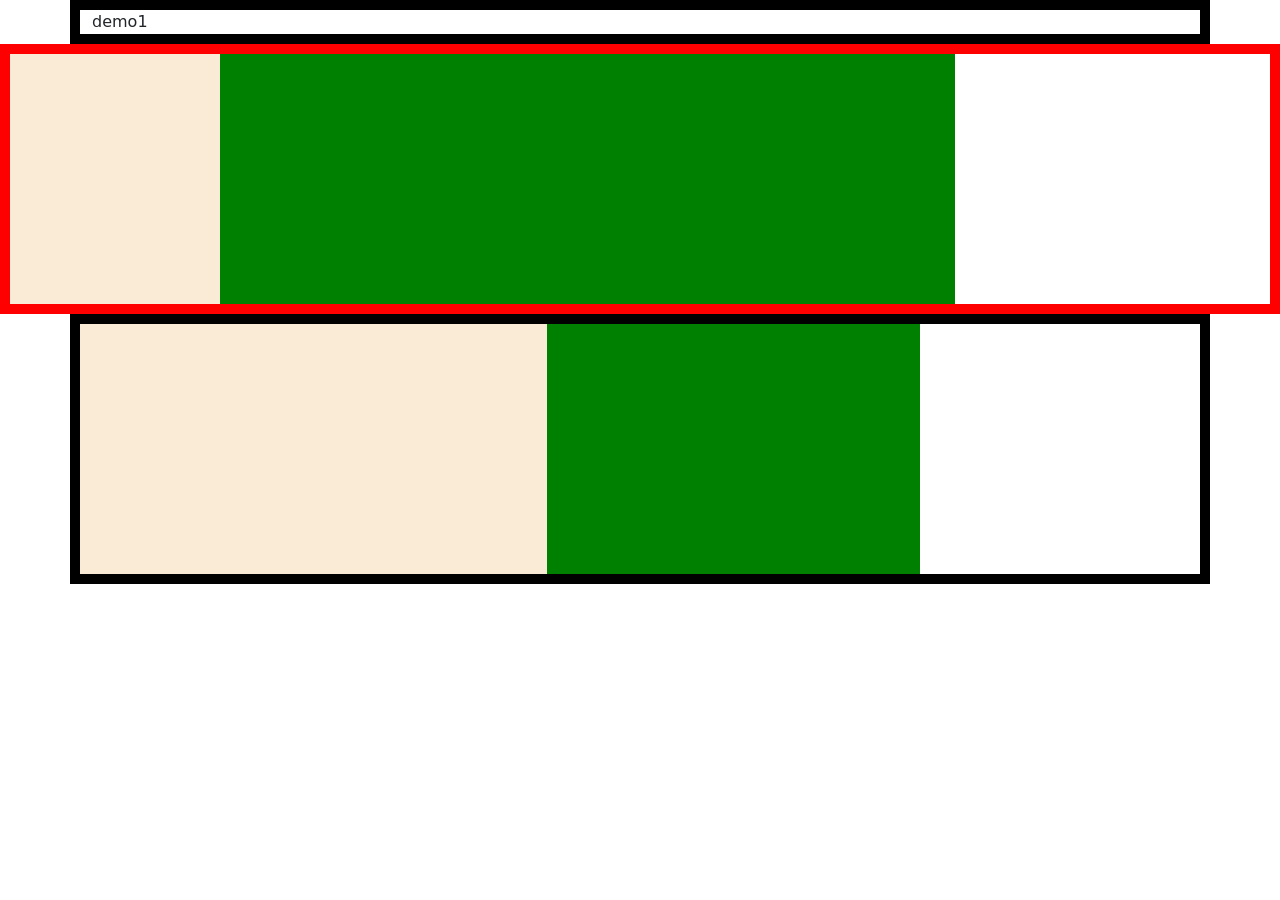
<file: layout_grid/index.html>
<!doctype html>
<html lang="en">
  <head>
    <meta charset="UTF-8" />
    <meta name="viewport" content="width=device-width, initial-scale=1.0" />
    <title>👌grid and layout</title>
    <link
      href="https://cdn.jsdelivr.net/npm/bootstrap@5.3.8/dist/css/bootstrap.min.css"
      rel="stylesheet"
      integrity="sha384-sRIl4kxILFvY47J16cr9ZwB07vP4J8+LH7qKQnuqkuIAvNWLzeN8tE5YBujZqJLB"
      crossorigin="anonymous"
    />
    <!-- custom css -->
    <link rel="stylesheet" href="style.css" />
  </head>
  <body>
    <!-- -------------------------------- body --------------------------------- -->
    <div class="container">demo1</div>
    <div class="container-fluid">
      <div class="row">
        <div class="col box1 col-md-2"></div>
        <div class="col box2 col-md-7"></div>
        <div class="col box3 col-md-3"></div>
      </div>
    </div>
    <div class="container container-sm">
      <div class="row">
        <div class="col col-sm-5 box1"></div>
        <div class="col col-sm-4 box2"></div>
        <div class="col col-sm-3 box3"></div>
      </div>
    </div>

    <!-- ------------------------------- script -------------------------------- -->
    <script
      src="https://cdn.jsdelivr.net/npm/bootstrap@5.3.8/dist/js/bootstrap.bundle.min.js"
      integrity="sha384-FKyoEForCGlyvwx9Hj09JcYn3nv7wiPVlz7YYwJrWVcXK/BmnVDxM+D2scQbITxI"
      crossorigin="anonymous"
    ></script>
  </body>
</html>
</file>
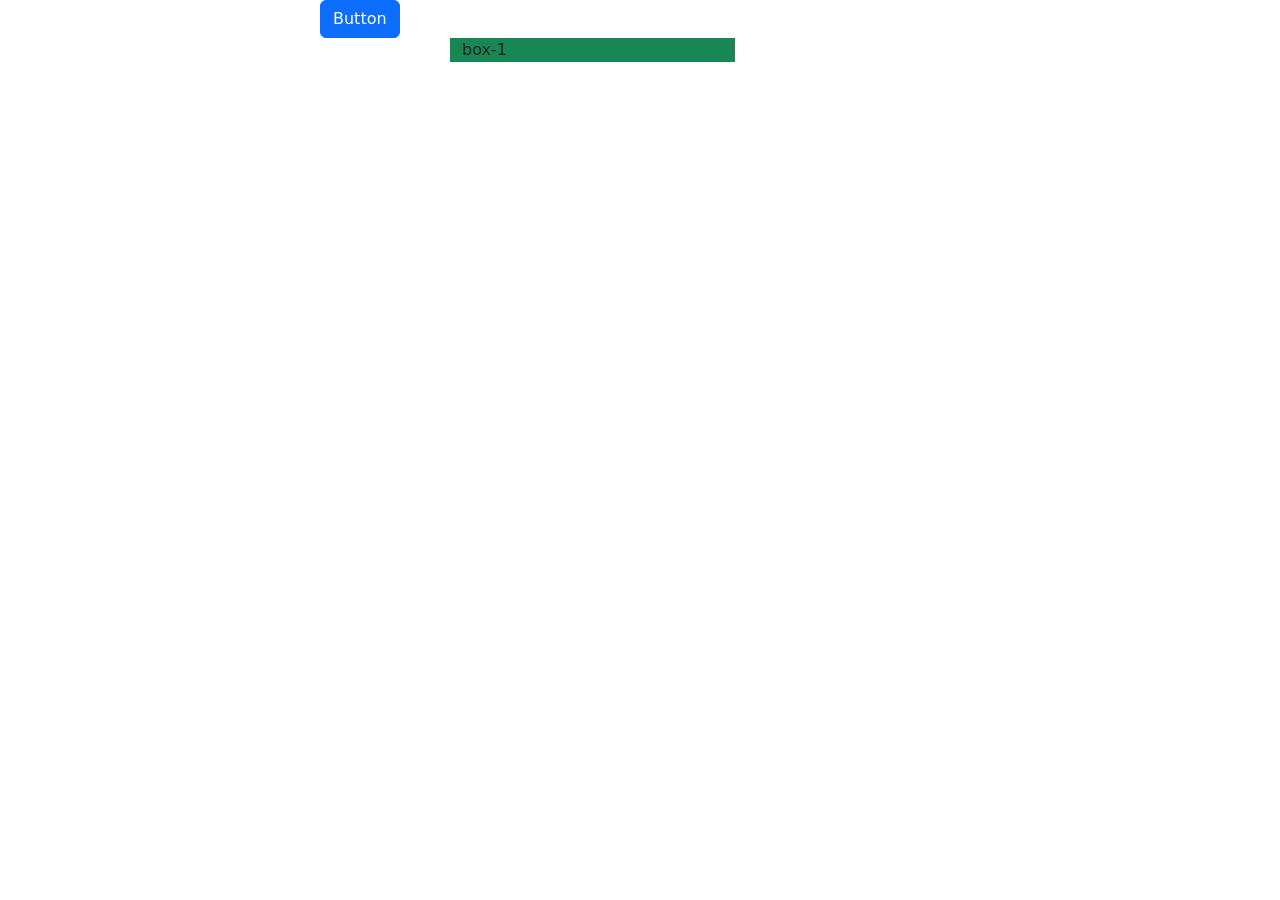
<file: project1/project1.html>
<!doctype html>
<html lang="en">
  <head>
    <meta charset="UTF-8" />
    <meta name="viewport" content="width=device-width, initial-scale=1.0" />
    <title>bootstrap 5</title>
    <link
      href="https://cdn.jsdelivr.net/npm/bootstrap@5.3.8/dist/css/bootstrap.min.css"
      rel="stylesheet"
      integrity="sha384-sRIl4kxILFvY47J16cr9ZwB07vP4J8+LH7qKQnuqkuIAvNWLzeN8tE5YBujZqJLB"
      crossorigin="anonymous"
    />
  </head>
  <body>
    <!-- ----------------------------- body starts ----------------------------- -->
    <a href="#" class="btn btn-primary offset-3">Button</a>
    <!-- ----------------------------- offset rule ----------------------------- -->
    <div class="container">
      <div class="row">
        <div class="col-3 bg-success offset-md-4">box-1</div>
      </div>
    </div>

    <!-- -------------------------- reordering class Part 7 --------------------------- -->
  </body>
</html>
</file>
<file: layout_grid/style.css>
.container {
border: 10px solid black;}

.container-fluid {
border: 10px solid red;}

.box1 {
    background-color: antiquewhite;
    min-height: 250px;
    
}
.box2 {
    background-color: red;
    min-height: 250px;
}
.box2 {
    background-color: green;
    min-height: 250px;
}
</file>
